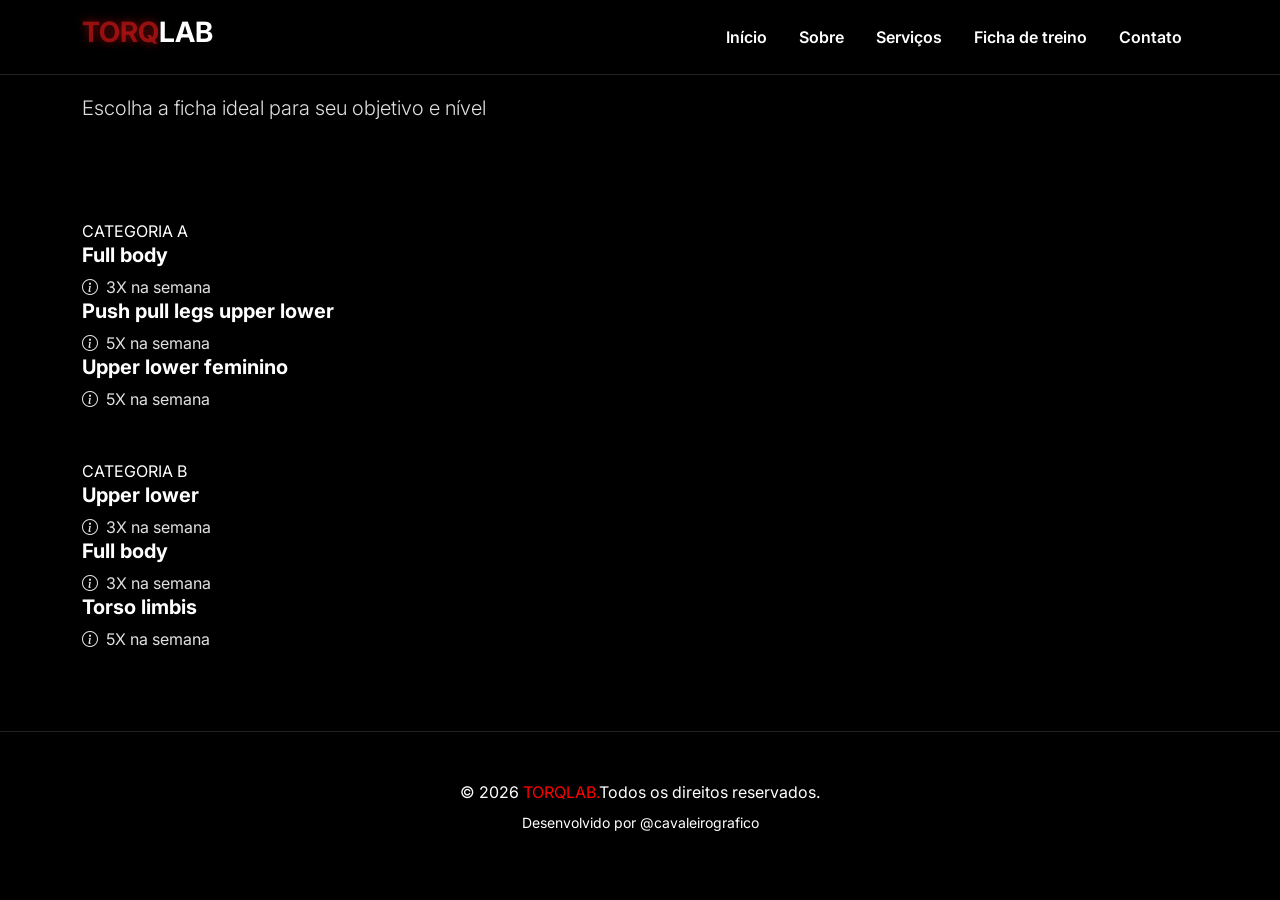
<file: fichas.html>
<!DOCTYPE html>
<html lang="pt-BR">

<head>
    <meta charset="UTF-8">
    <meta name="viewport" content="width=device-width, initial-scale=1.0">
    <title>Fichas de treino - TORQ LAB</title>
    <link rel="icon" href="imgs/logo.png" type="image/png" />
    <link href="https://cdn.jsdelivr.net/npm/bootstrap@5.3.2/dist/css/bootstrap.min.css" rel="stylesheet" />
    <link rel="stylesheet" href="https://cdn.jsdelivr.net/npm/bootstrap-icons@1.10.0/font/bootstrap-icons.css">
    <link href="https://fonts.googleapis.com/css2?family=Inter:wght@400;600;700;800&display=swap" rel="stylesheet">
    <link rel="stylesheet" href="style.css">
</head>


<body>
    <nav class="navbar navbar-expand-lg fixed-top" data-bs-theme="dark">
        <div class="container">
            <a class="fw-bold text-decoration-none text-white h3" href="index.html"><span
                    style="color: rgba(255, 30, 30, 0.507); text-shadow: 0 0 10px rgba(255, 24, 24, 0.459);">TORQ</span>LAB
            </a>
            <button class="navbar-toggler" type="button" data-bs-toggle="collapse" data-bs-target="#navbarNav">
                <span class="navbar-toggler-icon"></span>
            </button>
            <div class="collapse navbar-collapse" id="navbarNav">
                <ul class="navbar-nav ms-auto">
                    <li class="nav-item"><a class="nav-link" href="index.html#home">Início</a></li>
                    <li class="nav-item"><a class="nav-link" href="index.html#sobre">Sobre</a></li>
                    <li class="nav-item"><a class="nav-link" href="index.html#servicos">Serviços</a></li>
                    <li class="nav-item"><a class="nav-link active" href="fichas.html">Ficha de treino</a></li>
                    <li class="nav-item"><a class="nav-link" href="index.html#contato">Contato</a></li>
                </ul>
            </div>
        </div>
    </nav>

    <!-- Header da página -->
    <div class="page-header">
        <div class="container">
            <h1 class="display-3 fw-bold mb-3">FICHAS DE <span
                    style="color: rgba(255, 30, 30, 0.507); text-shadow: 0 0 10px rgba(255, 24, 24, 0.459);">TREINO</span>
            </h1>
            <p class="lead text-cinza">Escolha a ficha ideal para seu objetivo e nível</p>
        </div>
    </div>

    <!-- Fichas -->
    <section>
        <div class="container">
            <div class="ficha-container">

                <div class="dia-treino">CATEGORIA A</div>
                <div class="exercicio-card">
                    <div class="row align-items-center">
                        <div class="col-md-6">
                            <h5 class="fw-bold">Full body</h5>
                            <p class="text-cinza mb-0"><i class="bi bi-info-circle me-2"></i>3X na semana
                            </p>
                        </div>
                    </div>
                </div>

                <div class="exercicio-card">
                    <div class="row align-items-center">
                        <div class="col-md-6">
                            <h5 class="fw-bold">Push pull legs upper lower</h5>
                            <p class="text-cinza mb-0"><i class="bi bi-info-circle me-2"></i>5X na semana
                            </p>
                        </div>
                    </div>
                </div>

                <div class="exercicio-card">
                    <div class="row align-items-center">
                        <div class="col-md-6">
                            <h5 class="fw-bold">Upper lower feminino</h5>
                            <p class="text-cinza mb-0"><i class="bi bi-info-circle me-2"></i>5X na semana
                            </p>
                        </div>
                    </div>
                </div>

                <div class="dia-treino mt-5">CATEGORIA B</div>
                <div class="exercicio-card">
                    <div class="row align-items-center">
                        <div class="col-md-6">
                            <h5 class="fw-bold">Upper lower</h5>
                            <p class="text-cinza mb-0"><i class="bi bi-info-circle me-2"></i>3X na semana
                            </p>
                        </div>
                    </div>
                </div>

                <div class="exercicio-card">
                    <div class="row align-items-center">
                        <div class="col-md-6">
                            <h5 class="fw-bold">Full body</h5>
                            <p class="text-cinza mb-0"><i class="bi bi-info-circle me-2"></i>3X na semana
                            </p>
                        </div>
                    </div>
                </div>

                <div class="exercicio-card">
                    <div class="row align-items-center">
                        <div class="col-md-6">
                            <h5 class="fw-bold">Torso limbis</h5>
                            <p class="text-cinza mb-0"><i class="bi bi-info-circle me-2"></i>5X na semana
                            </p>
                        </div>
                    </div>
                </div>
            </div>
        </div>
    </section>

    <!-- Footer -->
    <footer>
        <div class="container text-center">
            <p class="mb-0">© 2026 <span style="color: red;">TORQLAB.</span>Todos os direitos reservados.</p>
            <p class="mt-2 small">Desenvolvido por <a  class="text-decoration-none text-white" href="https://www.instagram.com/cavaleiro.grafico?igsh=MXFna2k3emRtOHdjaw==">@cavaleirografico
    </a></p>
        </div>
    </footer>

    <!-- Seta -->
    <button id="backToTop" title="Voltar ao topo"><i class="bi bi-arrow-up-short"></i></button>

    <script src="https://cdn.jsdelivr.net/npm/bootstrap@5.3.2/dist/js/bootstrap.bundle.min.js"></script>


    <script>
        // Seta
        const backToTop = document.getElementById('backToTop');
        window.addEventListener('scroll', () => {
            backToTop.style.display = window.scrollY > 300 ? 'flex' : 'none';
        });
        backToTop.addEventListener('click', () => {
            window.scrollTo({ top: 0, behavior: 'smooth' });
        });
    </script>
</body>

</html>
</file>
<file: style.css>
:root {
    --preto: #000000;
    --preto-fundo: #0a0a0a;
    --cinza-claro: #e0e0e0;
    --cinza-medio: #a0a0a0;
    --branco: #ffffff;
}

* {
    font-family: 'Inter', sans-serif;
}

body {
    background-color: var(--preto);
    color: var(--branco);
}

.bg-preto {
    background-color: var(--preto) !important;
}

.bg-preto-fundo {
    background-color: var(--preto-fundo) !important;
}

.text-vermelho {
    color: var(--vermelho) !important;
}

.text-cinza {
    color: var(--cinza-claro) !important;
}

.btn-vermelho {
    background-color: var(--vermelho);
    border: none;
    color: var(--branco);
    font-weight: 700;
    transition: all 0.3s ease;
}

.btn-vermelho:hover {
    background-color: var(--vermelho-escuro);
    transform: translateY(-3px);
    box-shadow: 0 10px 20px rgba(225, 27, 27, 0.4);
}

.btn-outline-vermelho {
    border: 2px solid var(--vermelho);
    color: var(--vermelho);
    font-weight: 700;
    background: transparent;
    transition: 0.3s;
}

.btn-outline-vermelho:hover {
    background-color: var(--vermelho);
    color: var(--branco);
}

.navbar {
    background-color: var(--preto);
    padding: 1rem 0;
    border-bottom: 1px solid #222;
}

.navbar-brand {
    font-weight: 800;
    font-size: 1.8rem;
    color: var(--branco) !important;
}

.navbar-brand span {
    color: var(--vermelho);
}

.nav-link {
    color: var(--branco) !important;
    font-weight: 600;
    margin: 0 0.5rem;
    position: relative;
}

.nav-link::after {
    content: '';
    display: block;
    width: 0;
    height: 2px;
    background: var(--vermelho);
    transition: width 0.3s;
    position: absolute;
    bottom: -2px;
    left: 0;
}

.nav-link:hover::after,
.nav-link.active::after {
    width: 100%;
}

.navbar-toggler {
    border: 2px solid var(--vermelho);
    background-color: transparent;
}

.navbar-toggler-icon {
    filter: invert(1) brightness(100);
}

.hero-personal {
    background: var(--preto);
    min-height: 100vh;
    display: flex;
    align-items: center;
    padding: 120px 0 80px;
}

.foto-container {
    display: inline-block;
    padding: 6px;
    background: linear-gradient(135deg, var(--vermelho), #8b0000);
    border-radius: 50%;
    box-shadow: 0 20px 40px rgba(225, 27, 27, 0.3);
}

.foto-circular {
    width: 100%;
    max-width: 380px;
    height: auto;
    border-radius: 50%;
    border: 4px solid var(--preto);
    display: block;
    transition: transform 0.3s ease;
}

.foto-circular:hover {
    transform: scale(1.02);
}

.hero-personal h1 {
    font-size: 3.8rem;
    font-weight: 800;
    line-height: 1.2;
}

.hero-personal .lead {
    font-size: 1.6rem;
    color: var(--cinza-claro);
    border-left: 4px solid var(--vermelho);
    padding-left: 1rem;
    margin: 1.5rem 0;
}

.hero-personal .bio {
    color: #aaa;
    font-size: 1.1rem;
    margin-bottom: 2rem;
}

section {
    padding: 80px 0;
    background-color: var(--preto);
}

.section-title {
    font-size: 2.8rem;
    font-weight: 800;
    margin-bottom: 3rem;
    text-align: center;
    position: relative;
}

.section-title:after {
    content: '';
    display: block;
    width: 80px;
    height: 4px;
    background: var(--vermelho);
    margin: 0.8rem auto 0;
}

.service-card {
    background-color: #111;
    border: 1px solid #222;
    border-radius: 30px;
    padding: 2.5rem 1.5rem;
    transition: transform 0.3s, box-shadow 0.3s, border-color 0.3s;
    height: 100%;
    text-align: center;
}

.service-card:hover {
    transform: translateY(-10px);
    box-shadow: 0 20px 30px rgba(225, 27, 27, 0.2);
    border-color: var(--vermelho);
}

.service-icon {
    font-size: 3.8rem;
    color: var(--vermelho);
    margin-bottom: 1.5rem;
}

.service-card h3 {
    font-weight: 700;
    margin-bottom: 1rem;
    color: var(--branco);
}

.service-card p {
    color: #aaa;
}

.testimonial-card {
    background-color: #111;
    border: 1px solid #222;
    border-radius: 40px;
    padding: 3rem 2rem;
    text-align: center;
    max-width: 800px;
    margin: 0 auto;
}

.testimonial-card i {
    font-size: 4rem;
    color: var(--vermelho);
    opacity: 0.8;
}

.testimonial-text {
    font-size: 1.25rem;
    font-style: italic;
    margin: 1.5rem 0;
    color: #ddd;
}

.testimonial-author {
    font-weight: 700;
    color: var(--vermelho);
}

.carousel-indicators [data-bs-target] {
    background-color: var(--vermelho);
    width: 12px;
    height: 12px;
    border-radius: 50%;
}

#sobre p {
    color: #ccc;
}

#sobre .info-item i {
    color: var(--vermelho);
    margin-right: 0.5rem;
}

.contact-form {
    background-color: #111;
    border: 1px solid #222;
    border-radius: 40px;
    padding: 3rem;
}

.form-control,
.form-select {
    background-color: #1a1a1a;
    border: 2px solid #333;
    border-radius: 50px;
    padding: 0.8rem 1.2rem;
    color: var(--branco);
    transition: all 0.2s;
}

.form-control:focus,
.form-select:focus {
    border-color: var(--vermelho);
    background-color: #222;
    box-shadow: 0 0 0 0.2rem rgba(225, 27, 27, 0.25);
}

.form-control::placeholder {
    color: #777;
}

.btn-enviar {
    background-color: var(--vermelho);
    color: var(--branco);
    font-weight: 700;
    padding: 0.8rem 2.5rem;
    border-radius: 50px;
    border: none;
    transition: 0.3s;
}

.btn-enviar:hover {
    background-color: var(--vermelho-escuro);
    transform: scale(1.02);
}

.info-box {
    background-color: #111;
    border: 1px solid #222;
    border-radius: 40px;
    padding: 3rem;
    height: 100%;
}

.info-box i {
    color: var(--vermelho);
    width: 30px;
}

footer {
    background-color: var(--preto);
    border-top: 1px solid #222;
    padding: 3rem 0 1rem;
}

.social-icons a {
    display: inline-flex;
    align-items: center;
    justify-content: center;
    width: 45px;
    height: 45px;
    background-color: #111;
    color: var(--branco);
    border-radius: 50%;
    margin: 0 0.5rem;
    font-size: 1.3rem;
    transition: all 0.3s;
    border: 1px solid #333;
}

.social-icons a:hover {
    background-color: var(--vermelho);
    border-color: var(--vermelho);
    transform: scale(1.1);
}

#backToTop {
    position: fixed;
    bottom: 30px;
    right: 30px;
    width: 50px;
    height: 50px;
    border-radius: 50%;
    background-color: var(--vermelho);
    color: var(--branco);
    border: none;
    font-size: 1.5rem;
    display: none;
    align-items: center;
    justify-content: center;
    cursor: pointer;
    z-index: 999;
    transition: opacity 0.3s, transform 0.3s;
    box-shadow: 0 4px 12px rgba(225, 27, 27, 0.4);
}

#backToTop:hover {
    transform: scale(1.1);
}

.modal-content {
    background-color: #111;
    border: 1px solid #333;
    border-radius: 30px;
    color: var(--branco);
}

.modal-header {
    border-bottom: 2px solid var(--vermelho);
}

.modal-title {
    font-weight: 800;
}

.btn-close {
    filter: invert(1);
}

@media (max-width: 768px) {
    .hero-personal {
        padding: 100px 0 60px;
        text-align: center;
    }

    .hero-personal .lead {
        border-left: none;
        padding-left: 0;
        border-bottom: 2px solid var(--vermelho);
        padding-bottom: 0.5rem;
        display: inline-block;
    }

    .foto-circular {
        max-width: 280px;
        margin: 0 auto;
    }

    .hero-personal h1 {
        font-size: 2.8rem;
    }
}
</file>
